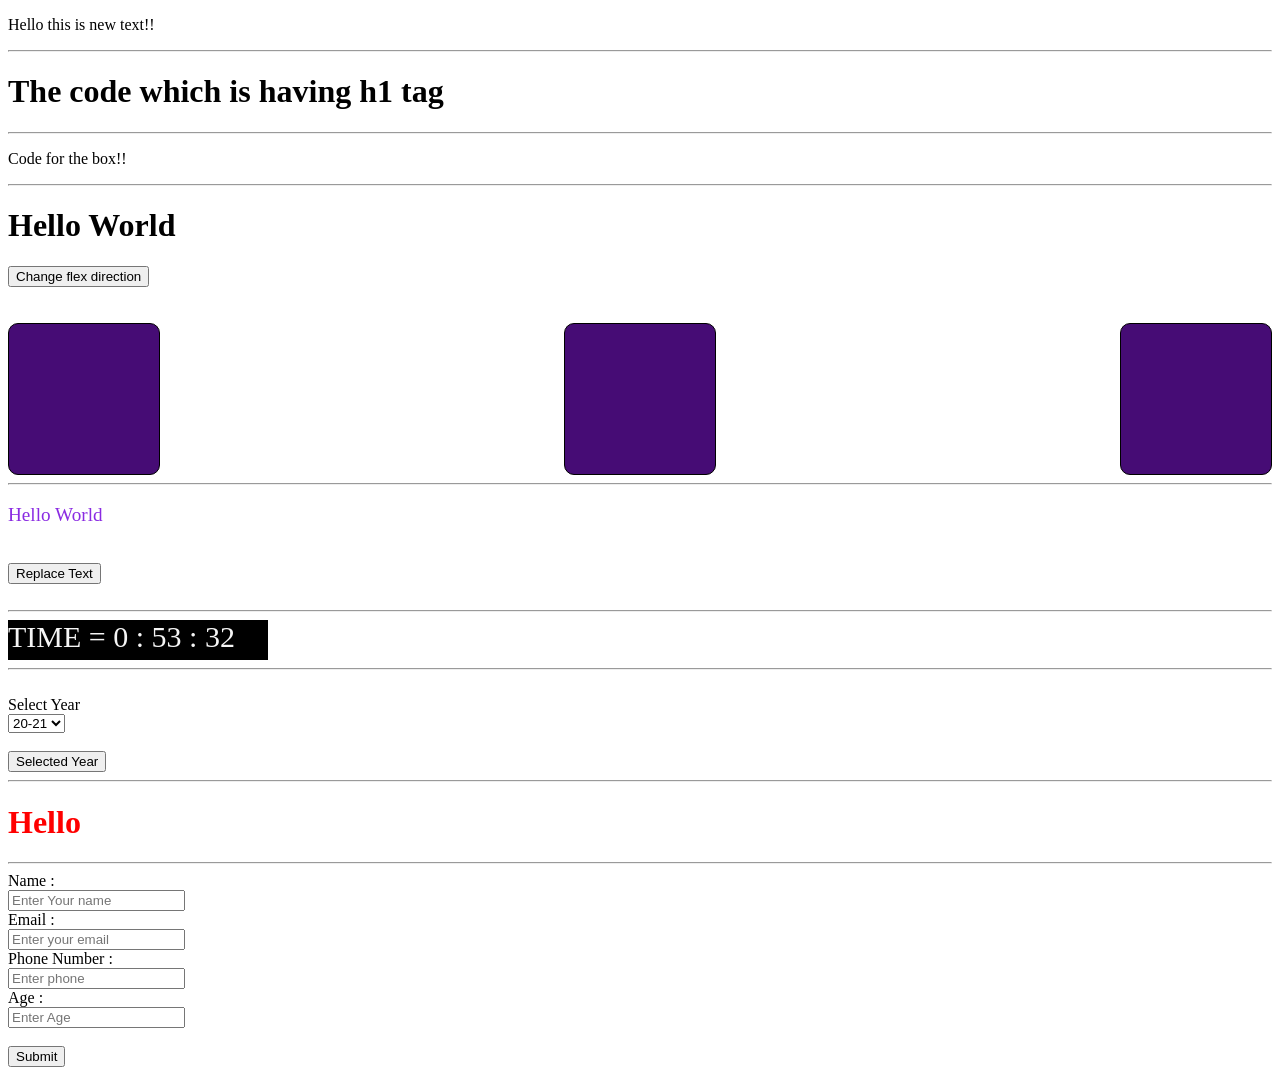
<file: DOM/index.html>
<!DOCTYPE html>
<html lang="en">

<head>
    <meta charset="UTF-8">
    <meta http-equiv="X-UA-Compatible" content="IE=edge">
    <meta name="viewport" content="width=device-width, initial-scale=1.0">
    <link rel="stylesheet" href="style.css">
    <title>Dom</title>
</head>

<body>

    <p id="text"></p>
    <hr>
    <h1></h1>
    <hr>
    <p class="box"></p>
    <hr>
    <h1>Hello</h1>
    <button>Change flex direction</button>
    <br> <br> <br>
<section class="container"> 

        <div></div>
        <div></div>
        <div></div>
    
</section> 
<hr>
    <P id="textchange">
        Hello World
    </P> <br>
    <button class="button">Replace Text</button><br><br><hr>

    <div id="time"></div><hr><br>
    <label for="year">Select Year</label><br>
    <select name="year" id="year"><br>
        <option value="20-21">20-21</option>
        <option value="21-22">21-22</option><br><br>
    </select><br><br>
    <button id="btn">Selected Year</button>
    <div class="yrselect"></div>
    <hr>
    <script src="index.js"></script>
<hr>
    <form action="">
        <label for="name">Name : </label><br>
        <input type="text" id="name" placeholder="Enter Your name" value="" required><br>
        <label for="mail">Email : </label><br>
        <input type="email" id="mail" placeholder="Enter your email" value=""><br>
        <label for="phone">Phone Number :</label><br>
        <input type="number" id="phone" placeholder="Enter phone" value="" maxlength="10"><br>
        <label for="age">Age :</label><br>
        <input type="number" id="age" placeholder="Enter Age" value=""><br><br>
        <input type="submit" name="submit" id="submit">
    </form>
 
</body>

</html>
</file>
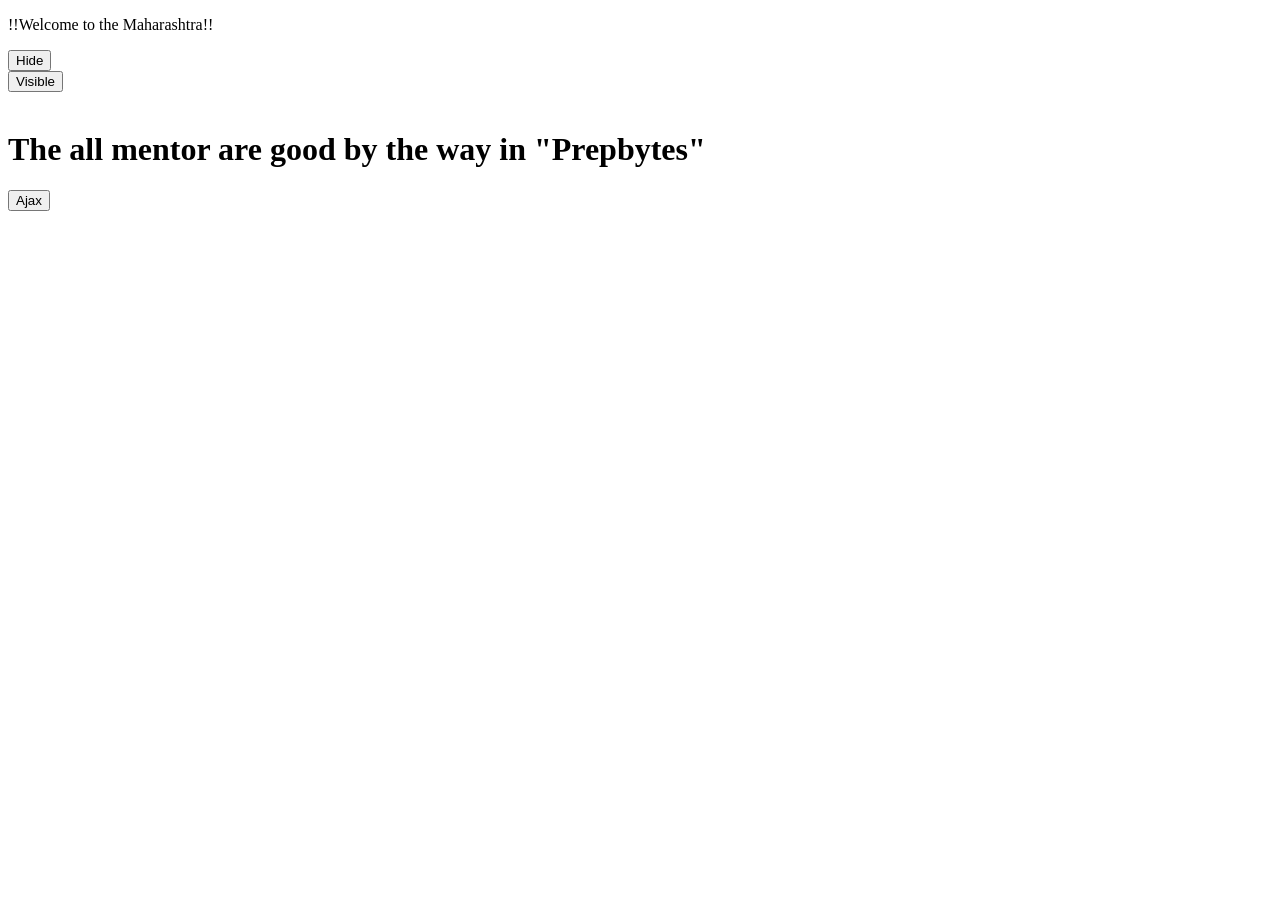
<file: JQ/index.html>
<!DOCTYPE html>
<html lang="en">
<head>
    <meta charset="UTF-8">
    <meta http-equiv="X-UA-Compatible" content="IE=edge">
    <meta name="viewport" content="width=device-width, initial-scale=1.0">
    <script src="https://cdnjs.cloudflare.com/ajax/libs/jquery/3.6.0/jquery.min.js"></script>
    <title>JQuery</title>
</head>
<body>
    <p>!!Welcome to the Maharashtra!!</p>
    <button class="hide">Hide</button><br>
    <button class="Visible">Visible</button><br><br>

    <h1>The all mentor are good by the way in "Prepbytes"</h1>
    <button class="ajax">Ajax</button>
    <script src="index.js"></script>
</body>
</html>
</file>
<file: DOM/style.css>
.container{
    display: flex;
    flex-direction: row;
    justify-content: space-between;
    align-items: center;
    /* width: 100%; */
}


.container>div{
    height: 150px;
    width:150px;
    background-color: rgb(70, 12, 117);
    border: 1px solid black;
    border-radius: 10px;
}
#textchange{
    color: blueviolet;
    font-size: larger;

}
#time{
    height:40px;
    width: 260px;
    background-color: black;
    color: whitesmoke;
    font-size: 30px;
}
</file>
